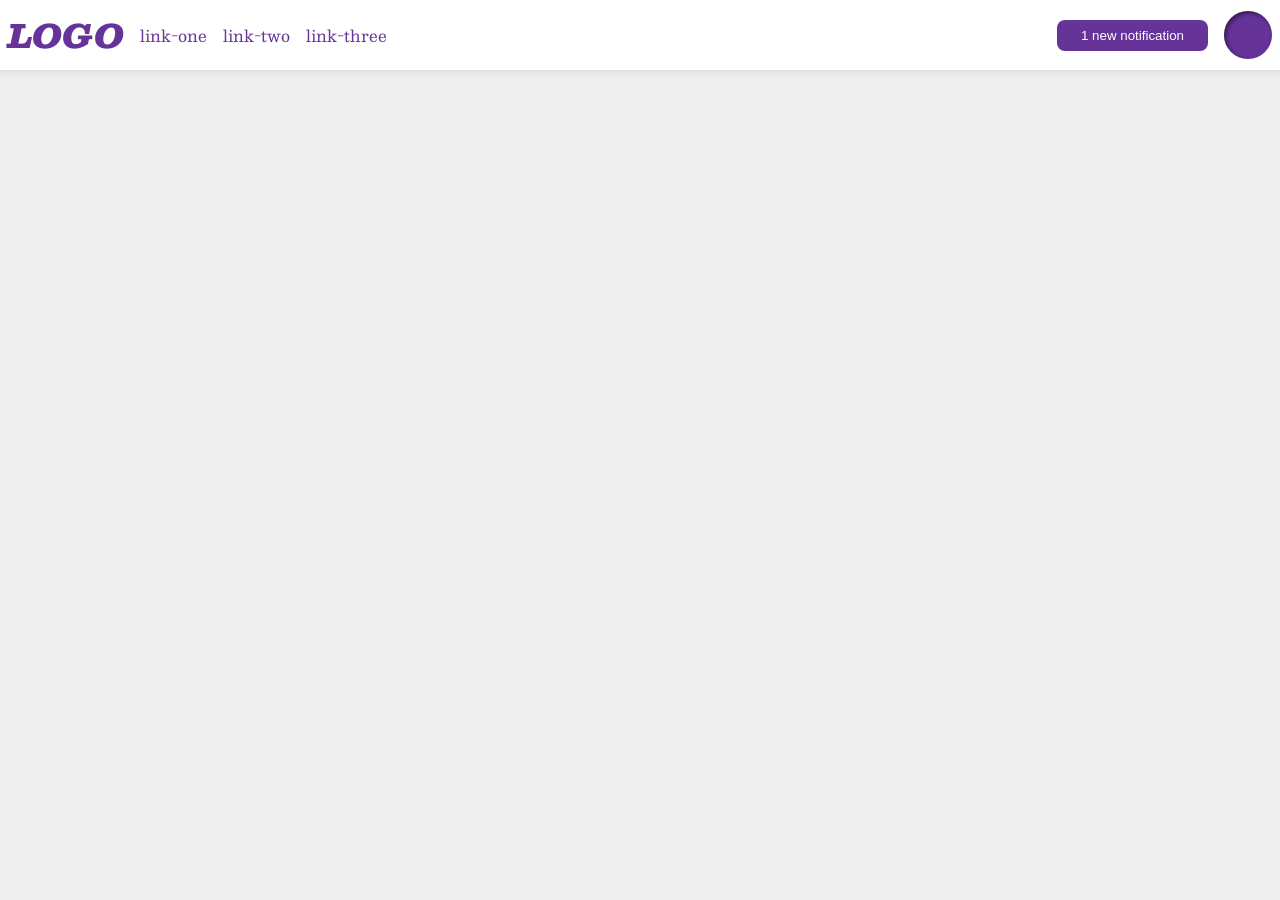
<file: foundations/flex/03-flex-header-2/index.html>
<!DOCTYPE html>
<html lang="en">

<head>
  <meta charset="UTF-8">
  <meta http-equiv="X-UA-Compatible" content="IE=edge">
  <meta name="viewport" content="width=device-width, initial-scale=1.0">
  <title>Flex Header 2</title>
  <link rel="stylesheet" href="style.css">
</head>

<body>

  <div class="header">

    <div class="container">
      <div class="logo">
        LOGO
      </div>
      <ul class="links">
        <li><a href="https://google.com">link-one</a></li>
        <li><a href="https://google.com">link-two</a></li>
        <li><a href="https://google.com">link-three</a></li>
      </ul>
    </div>

    <div class="container">
      <button class="notifications">
        1 new notification
      </button>
      <div class="profile-image"></div>
    </div>
  </div>

</body>

</html>
</file>
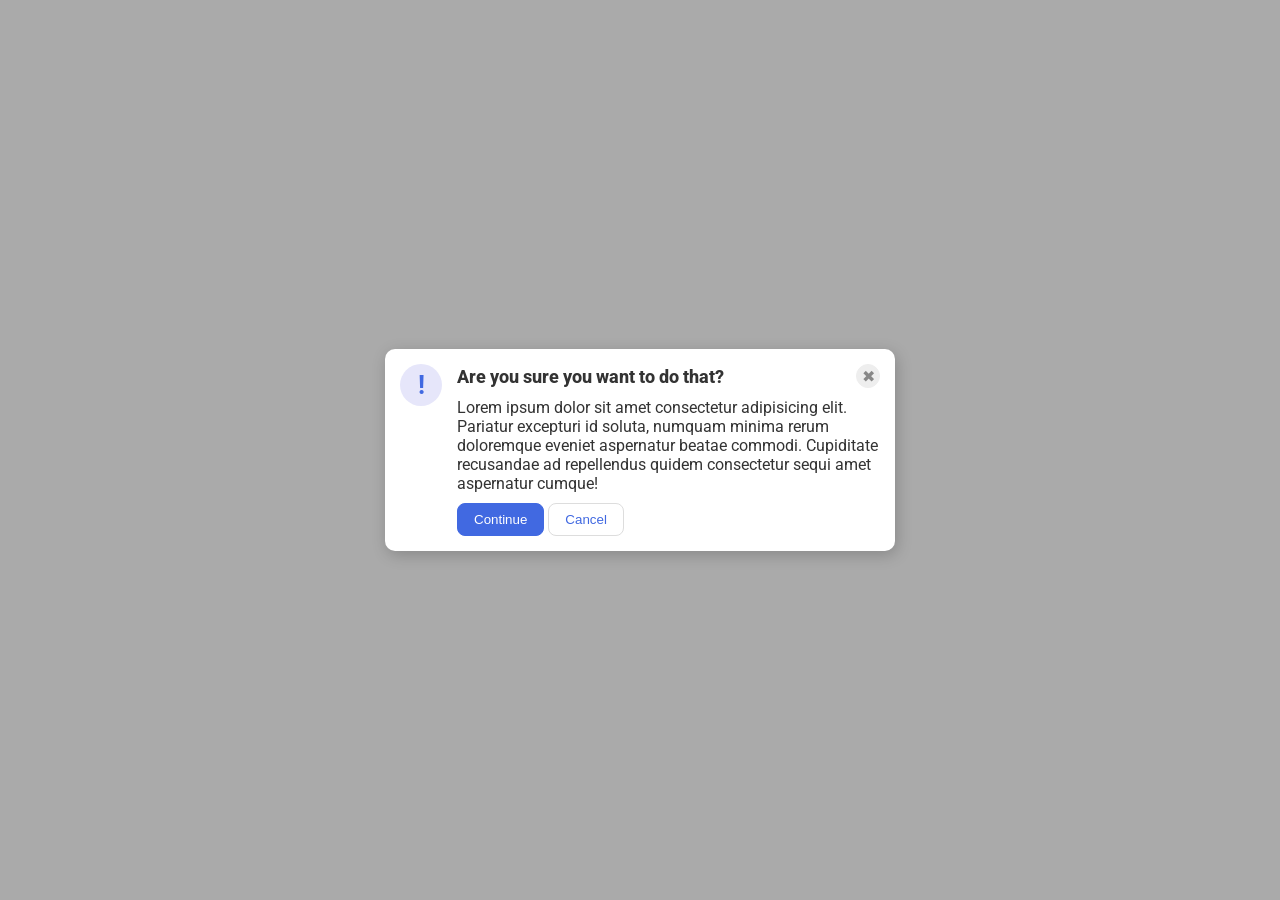
<file: foundations/flex/05-flex-modal/index.html>
<!DOCTYPE html>
<html lang="en">

<head>
  <meta charset="UTF-8">
  <meta http-equiv="X-UA-Compatible" content="IE=edge">
  <meta name="viewport" content="width=device-width, initial-scale=1.0">
  <link rel="stylesheet" href="style.css">
  <title>Modal</title>
</head>

<body>
  <div class="modal">

    <div class="left">
      <div class="icon">!</div>
    </div>

    <div class="right">
      <div class="right-top">
        <div class="header">Are you sure you want to do that?</div>
        <button class="close-button">✖</button>
      </div>

      <div class="text">
        Lorem ipsum dolor sit amet consectetur adipisicing elit. Pariatur excepturi id soluta, numquam
        minima rerum doloremque eveniet aspernatur beatae commodi. Cupiditate recusandae ad repellendus quidem
        consectetur sequi amet aspernatur cumque!
      </div>
      
      <button class="continue">Continue</button>
      <button class="cancel">Cancel</button>
    </div>

  </div>
</body>

</html>
</file>
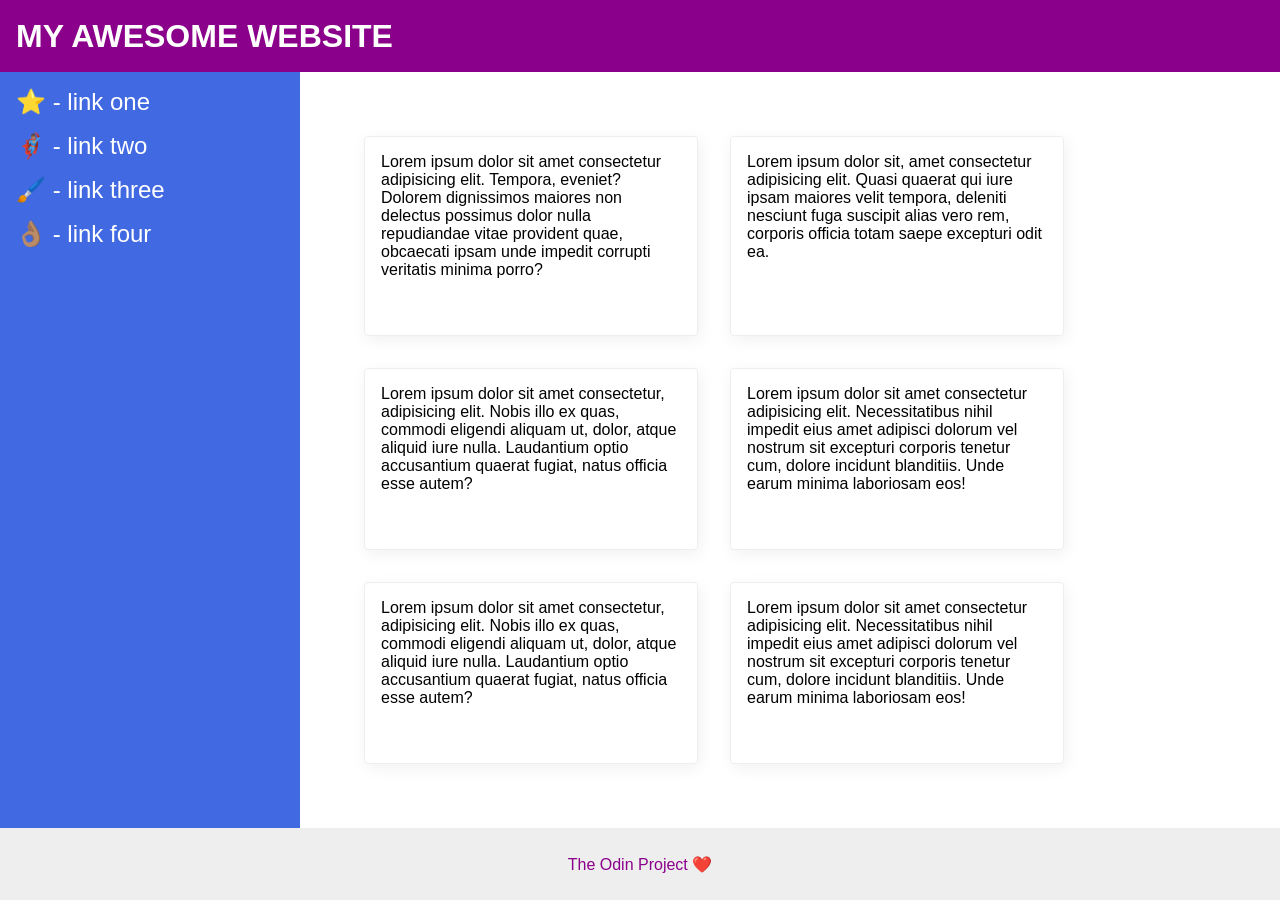
<file: foundations/flex/07-flex-layout-2/index.html>
<!DOCTYPE html>
<html lang="en">

<head>
  <meta charset="UTF-8">
  <meta http-equiv="X-UA-Compatible" content="IE=edge">
  <meta name="viewport" content="width=device-width, initial-scale=1.0">
  <title>The Holy Grail</title>
  <link rel="stylesheet" href="style.css">
</head>

<body>

  <div class="header">
    MY AWESOME WEBSITE
  </div>

  <div class="content">

    <div class="sidebar">
      <ul>
        <li><a href="#">⭐ - link one</a></li>
        <li><a href="#">🦸🏽‍♂️ - link two</a></li>
        <li><a href="#">🖌️ - link three</a></li>
        <li><a href="#">👌🏽 - link four</a></li>
      </ul>
    </div>

    <div class="main">
      <div class="card">Lorem ipsum dolor sit amet consectetur adipisicing elit. Tempora, eveniet? Dolorem dignissimos
        maiores non delectus possimus dolor nulla repudiandae vitae provident quae, obcaecati ipsam unde impedit
        corrupti
        veritatis minima porro?</div>
      <div class="card">Lorem ipsum dolor sit, amet consectetur adipisicing elit. Quasi quaerat qui iure ipsam maiores
        velit
        tempora, deleniti nesciunt fuga suscipit alias vero rem, corporis officia totam saepe excepturi odit ea.</div>
      <div class="card">Lorem ipsum dolor sit amet consectetur, adipisicing elit. Nobis illo ex quas, commodi eligendi
        aliquam ut, dolor, atque aliquid iure nulla. Laudantium optio accusantium quaerat fugiat, natus officia esse
        autem?
      </div>
      <div class="card">Lorem ipsum dolor sit amet consectetur adipisicing elit. Necessitatibus nihil impedit eius amet
        adipisci dolorum vel nostrum sit excepturi corporis tenetur cum, dolore incidunt blanditiis. Unde earum minima
        laboriosam eos!</div>
      <div class="card">Lorem ipsum dolor sit amet consectetur, adipisicing elit. Nobis illo ex quas, commodi eligendi
        aliquam ut, dolor, atque aliquid iure nulla. Laudantium optio accusantium quaerat fugiat, natus officia esse
        autem?
      </div>
      <div class="card">Lorem ipsum dolor sit amet consectetur adipisicing elit. Necessitatibus nihil impedit eius amet
        adipisci dolorum vel nostrum sit excepturi corporis tenetur cum, dolore incidunt blanditiis. Unde earum minima
        laboriosam eos!
      </div>
    </div>

  </div>

  <div class="footer">
    The Odin Project ❤️
  </div>

</body>

</html>
</file>
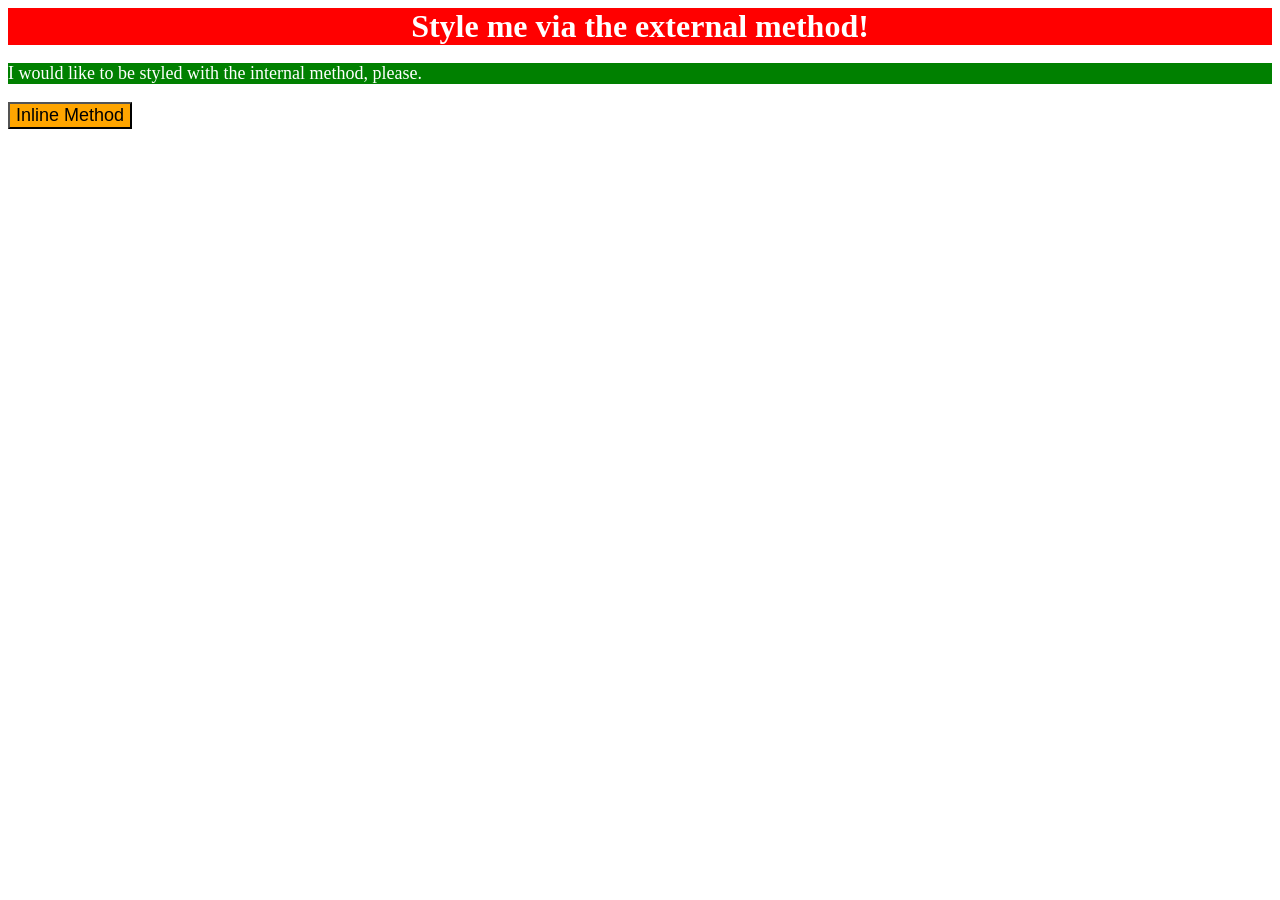
<file: foundations/intro-to-css/01-css-methods/index.html>
<!DOCTYPE html>
<html lang="en">
  <head>
    <meta charset="UTF-8">
    <meta http-equiv="X-UA-Compatible" content="IE=edge">
    <meta name="viewport" content="width=device-width, initial-scale=1.0">
    <title>Methods for Adding CSS</title>
    <link rel="stylesheet" href="styles.css">
    <style>
      p{
        background-color: green;
        color: white;
        font-size: 18px;
      }
    </style>
  </head>
  <body>
    <div>Style me via the external method!</div>
    <p>I would like to be styled with the internal method, please.</p>
    <button style="background-color: orange; font-size: 18px;">Inline Method</button>
  </body>
</html>
</file>
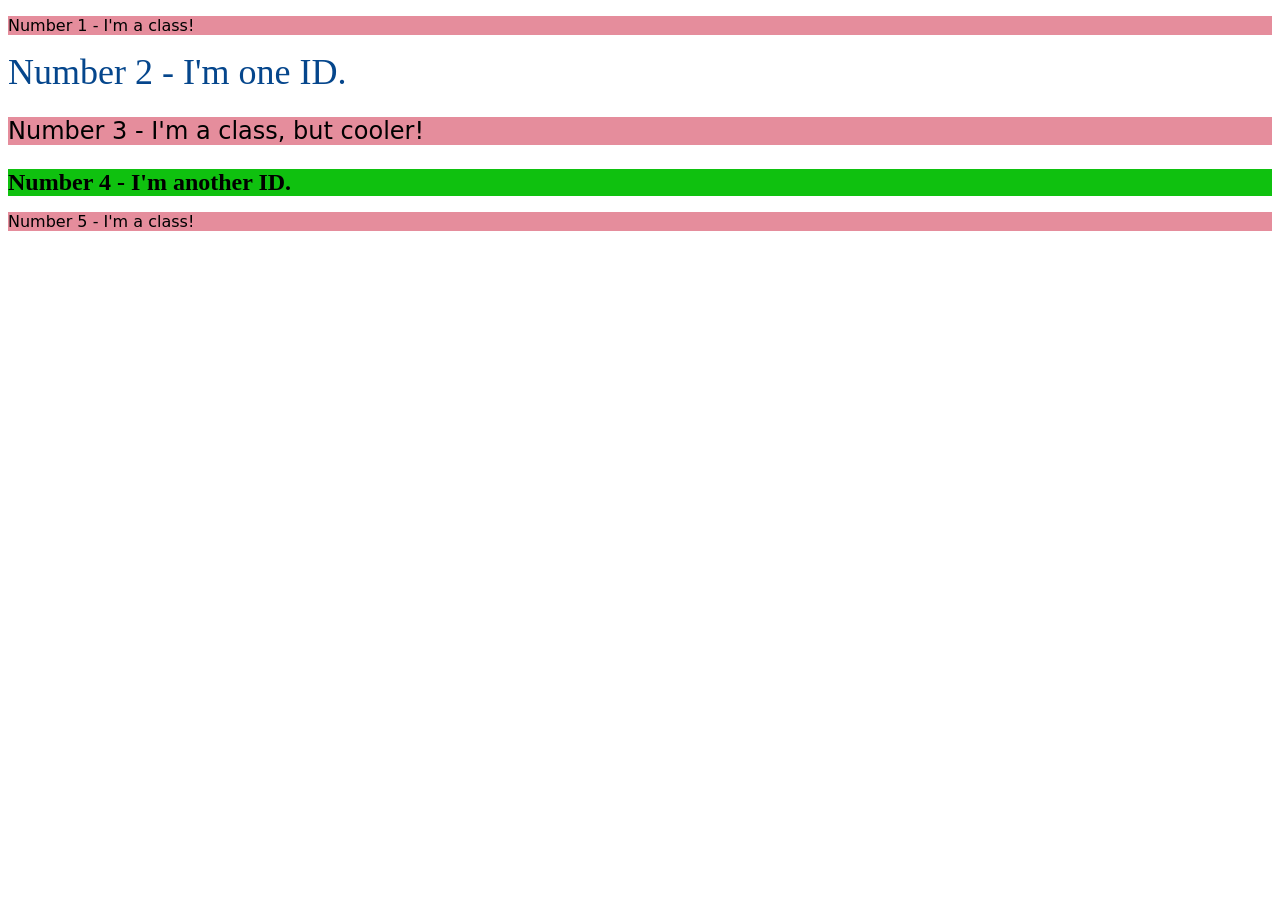
<file: foundations/intro-to-css/02-class-id-selectors/index.html>
<!DOCTYPE html>
<html lang="en">
  <head>
    <meta charset="UTF-8">
    <meta http-equiv="X-UA-Compatible" content="IE=edge">
    <meta name="viewport" content="width=device-width, initial-scale=1.0">
    <title>Class and ID Selectors</title>
    <link rel="stylesheet" href="style.css">
  </head>
  <body>
    <p class="odd">Number 1 - I'm a class!</p>
    <div id="second">Number 2 - I'm one ID.</div>
    <p class="odd third">Number 3 - I'm a class, but cooler!</p>
    <div id="fourth">Number 4 - I'm another ID.</div>
    <p class="odd">Number 5 - I'm a class!</p>
  </body>
</html>
</file>
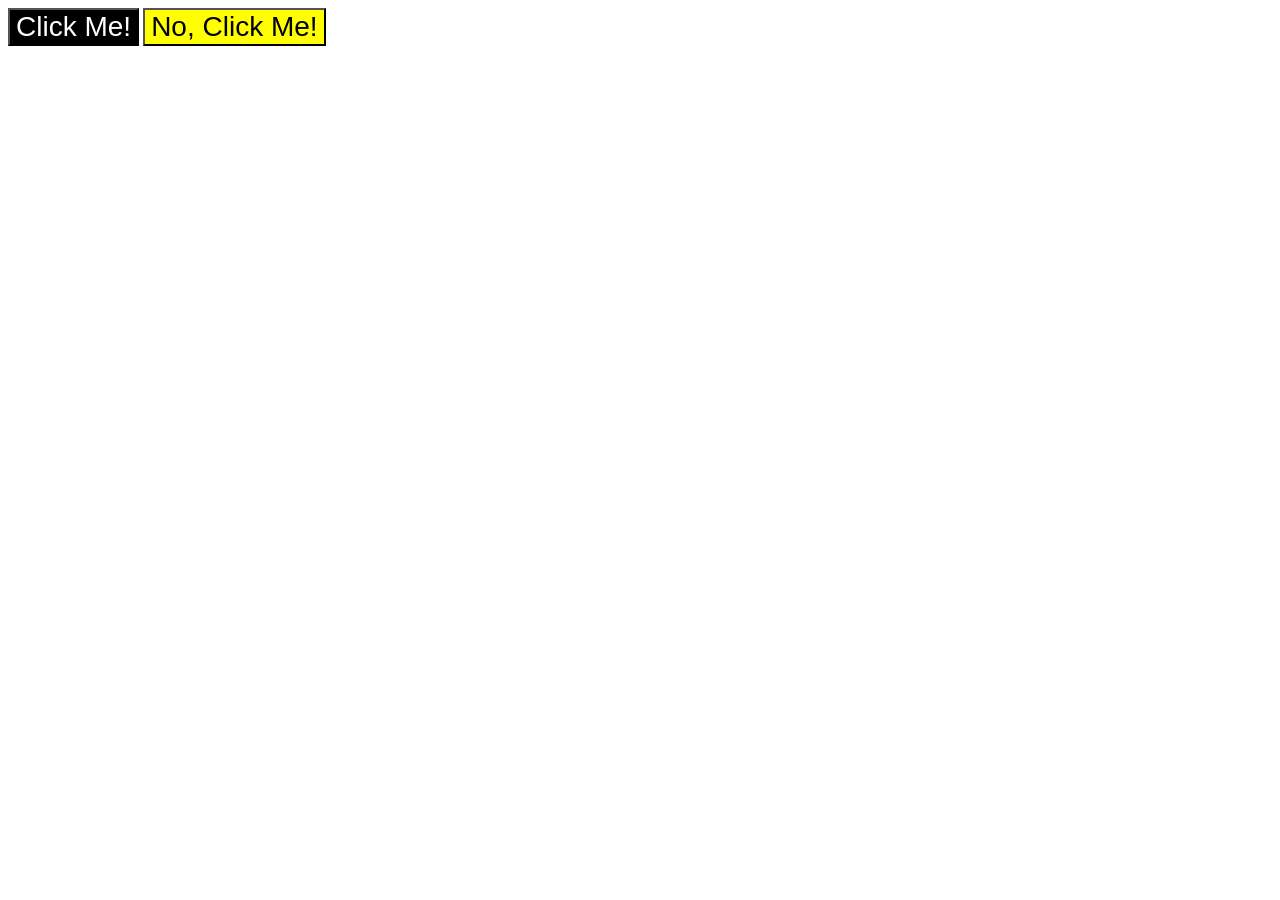
<file: foundations/intro-to-css/03-grouping-selectors/index.html>
<!DOCTYPE html>
<html lang="en">
  <head>
    <meta charset="UTF-8">
    <meta http-equiv="X-UA-Compatible" content="IE=edge">
    <meta name="viewport" content="width=device-width, initial-scale=1.0">
    <title>Grouping Selectors</title>
    <link rel="stylesheet" href="style.css">
  </head>
  <body>
    <button class="first">Click Me!</button>
    <button class="second">No, Click Me!</button>
  </body>
</html>
</file>
<file: foundations/flex/03-flex-header-2/style.css>
/* this is some magical font-importing.  
you'll learn about it later. */
@import url('https://fonts.googleapis.com/css2?family=Besley:ital,wght@0,400;1,900&display=swap');

body {
  margin: 0;
  background: #eee;
  font-family: Besley, serif;
}

.header {
  background: white;
  border-bottom: 1px solid #ddd;
  box-shadow: 0 0 8px rgba(0, 0, 0, .1);

  padding: 8px;

  display: flex;
  justify-content: space-between;
}

.container {
  display: flex;
  align-items: center;
  /* justify-content: space-evenly; */
  gap: 16px;
}

.profile-image {
  background: rebeccapurple;
  box-shadow: inset 2px 2px 4px rgba(0, 0, 0, .5);
  border-radius: 50%;
  width: 48px;
  height: 48px;
}

.logo {
  color: rebeccapurple;
  font-size: 32px;
  font-weight: 900;
  font-style: italic;
}

button {
  border: none;
  border-radius: 8px;
  background: rebeccapurple;
  color: white;
  padding: 8px 24px;
}

a {
  /* this removes the line under our links */
  text-decoration: none;
  color: rebeccapurple;
}

ul {
  list-style-type: none;
  display: flex;
  margin: 0;
  padding: 0;
  gap: 16px;
}
</file>
<file: foundations/flex/05-flex-modal/style.css>
@import url('https://fonts.googleapis.com/css2?family=Roboto:wght@400;700&display=swap');

html, body {
  height: 100%;
}

body {
  font-family: Roboto, sans-serif;
  margin: 0;
  background: #aaa;
  color: #333;
  /* I'll give you this one for free lol */
  display: flex;
  align-items: center;
  justify-content: center;
}

.modal {
  background: white;
  width: 480px;
  border-radius: 10px;
  box-shadow: 2px 4px 16px rgba(0,0,0,.2);

  display: flex;
  padding: 15px;
  gap: 15px;
}

.icon {
  color: royalblue;
  font-size: 26px;
  font-weight: 700;
  background: lavender;
  width: 42px;
  height: 42px;
  border-radius: 50%;
  display: flex;
  align-items: center;
  justify-content: center;
}

.left{
  height: 100%;
}

.right-top{
  display: flex;
  justify-content: space-between;
  align-items: center;
  font-weight: 800;
  font-size: large;
}

.text{
  margin: 10px 0;
}

.close-button {
  background: #eee;
  border-radius: 50%;
  color: #888;
  font-weight: 400;
  font-size: 16px;
  height: 24px;
  width: 24px;
  display: flex;
  align-items: center;
  justify-content: center;
  border: 1px solid #eee;
  padding: 0;
}

button {
  cursor: pointer;
  padding: 8px 16px;
  border-radius: 8px;
}

button.continue {
  background: royalblue;
  border: 1px solid royalblue;
  color: white;
}

button.cancel {
  background: white;
  border: 1px solid #ddd;
  color: royalblue;
}
</file>
<file: foundations/flex/07-flex-layout-2/style.css>
body {
  font-family: -apple-system, BlinkMacSystemFont, 'Segoe UI', Roboto, Oxygen, Ubuntu, Cantarell, 'Open Sans', 'Helvetica Neue', sans-serif;
  margin: 0;
  min-height: 100vh;

  display: flex;
  flex-direction: column;
}

.header {
  height: 72px;
  background: darkmagenta;
  color: white;

  display: flex;
  align-items: center;

  padding: 0 16px;
  font-weight: 900;
  font-size: 32px;
}

.footer {
  height: 72px;
  background: #eee;
  color: darkmagenta;

  display: flex;
  justify-content: center;
  align-items: center;
}

.content{
  flex-grow: 1;
  display: flex;
}

.sidebar {
  width: 300px;
  background: royalblue;
  box-sizing: border-box;

  padding: 16px;
  flex-shrink: 0;
  font-size: 24px;
}

ul{
  margin: 0;
  padding: 0;
  list-style: none;

  /* display: flex;
  flex-direction: column;
  gap: 10px; */
  /* i wrote the above 3 rule while i could have just 
  done the below li margin botton */
}

li{
  margin-bottom: 16px;
}

a{
  text-decoration: none;
  color: white;
}

.main{
  padding: 48px;

  display: flex;
  flex-wrap: wrap;
}

.card {
  border: 1px solid #eee;
  box-shadow: 2px 4px 16px rgba(0,0,0,.06);
  border-radius: 4px;

  margin: 16px;
  padding: 16px;
  width: 300px;
}
</file>
<file: foundations/intro-to-css/01-css-methods/styles.css>
div{
    background-color: red;
    color: white;
    font-size: 32px;
    font-weight: bold;
    text-align: center;
}
</file>
<file: foundations/intro-to-css/02-class-id-selectors/style.css>
/* Add CSS Styling */
.odd{
    background-color: rgb(229, 141, 156);
    font-family: Verdana, "DejaVu Sans", sans-serif;
}

.third{
    font-size: 24px;
}

#second{
    color: rgb(5, 70, 140);
    font-size: 36px;
}

#fourth{
    background-color: rgb(15, 193, 15);
    font-size: 24px;
    font-weight: bold;
}
</file>
<file: foundations/intro-to-css/03-grouping-selectors/style.css>
/* Add CSS Styling */
.first, .second{
    font-size: 28px;
    font-family: Helvetica, 'Times New Roman', serif;
}

.first{
    background-color: rgb(0, 0, 0);
    color: white;
}

.second{
    background-color: yellow;
    color: black;
}
</file>
